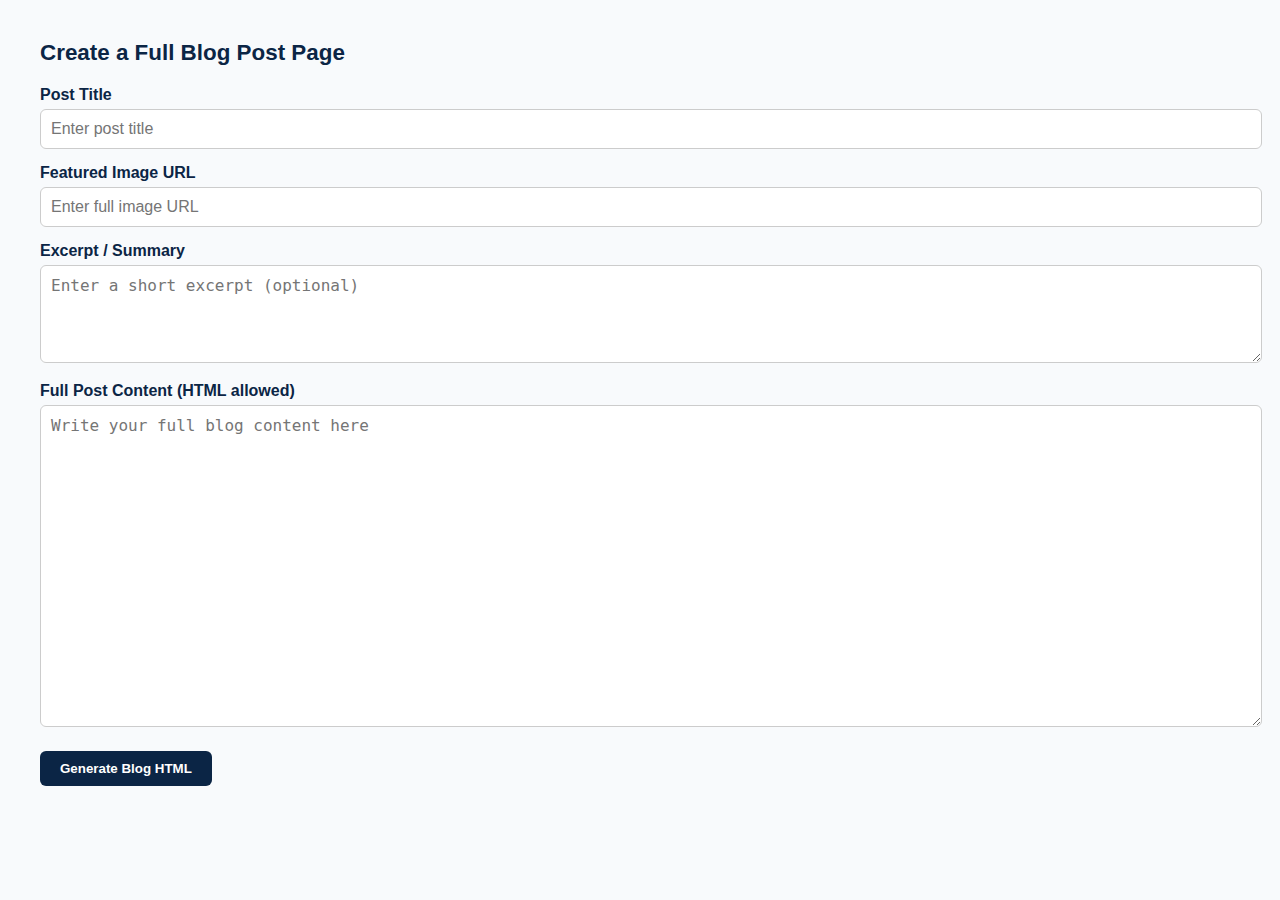
<file: create-post.html>
<!DOCTYPE html>
<html lang="en">
<head>
<meta charset="utf-8" />
<meta name="viewport" content="width=device-width,initial-scale=1" />
<title>Create Full Blog Post | Hope Renewed LLC</title>
<link rel="stylesheet" href="style.css" />
<style>
  body { font-family: 'Inter', Arial, sans-serif; background: #f8fafc; color: #0b2545; padding: 40px; }
  h1 { margin-bottom: 20px; }
  label { display:block; margin-top:15px; font-weight:600; }
  input, textarea { width: 100%; padding:10px; margin-top:5px; border-radius:6px; border:1px solid #ccc; font-size:1rem; }
  button { margin-top:20px; padding:10px 20px; border:none; border-radius:6px; background:#0b2545; color:#fff; font-weight:700; cursor:pointer; }
  button:hover { background:#133767; }
  .response { margin-top:15px; font-weight:600; }
  .response.success { color:#16a34a; }
  .response.error { color:#dc2626; }
  textarea.content { height: 300px; }
</style>
</head>
<body>

<h1>Create a Full Blog Post Page</h1>

<form id="blog-form">
  <label for="title">Post Title</label>
  <input type="text" id="title" placeholder="Enter post title" required>

  <label for="image">Featured Image URL</label>
  <input type="text" id="image" placeholder="Enter full image URL" required>

  <label for="excerpt">Excerpt / Summary</label>
  <textarea id="excerpt" rows="4" placeholder="Enter a short excerpt (optional)"></textarea>

  <label for="content">Full Post Content (HTML allowed)</label>
  <textarea id="content" class="content" placeholder="Write your full blog content here" required></textarea>

  <button type="submit">Generate Blog HTML</button>
  <p id="response" class="response"></p>
</form>

<script>
const form = document.getElementById('blog-form');
const responseEl = document.getElementById('response');

form.addEventListener('submit', function(e){
  e.preventDefault();

  const title = document.getElementById('title').value.trim();
  const image = document.getElementById('image').value.trim();
  const excerpt = document.getElementById('excerpt').value.trim();
  const content = document.getElementById('content').value.trim();

  if (!title || !content || !excerpt) {
    responseEl.textContent = "❌ Title, Excerpt, and Content are required.";
    responseEl.className = "response error";
    return;
  }

  // Prepare blog content HTML
  const blogHTML = `
    <article class="post">
      <img src="${image}" alt="${title}">
      <div class="post-content">
        <h1>${title}</h1>
        ${excerpt ? `<p class="lead">${excerpt}</p>` : ''}
        <div>${content}</div>
      </div>
    </article>
  `;

  // Wrap in full page template
  const fullHTML = `<!DOCTYPE html>
<html lang="en">
<head>
<meta charset="utf-8" />
<meta name="viewport" content="width=device-width,initial-scale=1" />
<title>${title} | Hope Renewed LLC</title>
<link rel="stylesheet" href="style.css" />
<link rel="icon" href="https://hope-renewed.us/images/logo.png" type="image/png">
</head>
<body>

<div class="top-strip">
  EMERGENCY 24/7 RESPONSE — CALL NOW: <a class="phone" href="tel:9363375993">936-337-5993</a>
</div>

<header>
  <div class="brand">
    <img src="https://hope-renewed.us/images/logo.png" alt="Hope Renewed LLC logo" class="logo">
    <div>
      <p>Compassionate biohazard & trauma scene cleanup — Conroe, Houston & surrounding areas</p>
    </div>
  </div>
  <a class="btn-call" href="tel:9363375993">Call: 936-337-5993</a>
</header>

<main>
  <section class="hero">
    <div class="hero-left">
      <div class="eyebrow">AMDECON CERTIFIED • LICENSED & INSURED • 24/7 EMERGENCY RESPONSE</div>
      <h2>${title}</h2>
      ${excerpt ? `<p class="lead">${excerpt}</p>` : ''}
    </div>
  </section>

  <section class="blog-section">
    <div class="blog-grid">
      ${blogHTML}
    </div>
  </section>
</main>

<footer>
  <p>&copy; ${new Date().getFullYear()} Hope Renewed LLC | Serving Conroe, Houston & surrounding Texas areas<br>
  <a href="mailto:forrest.w@hope-renewed.us">forrest.w@hope-renewed.us</a> | 
  <a href="tel:9363375993">936-337-5993</a></p>
</footer>

</body>
</html>`;

  // Generate downloadable HTML file
  const blob = new Blob([fullHTML], {type:"text/html"});
  const downloadLink = document.createElement("a");
  downloadLink.href = URL.createObjectURL(blob);
  downloadLink.download = `${title.replace(/\s+/g,'-').toLowerCase()}.html`;
  downloadLink.click();

  responseEl.textContent = "✅ Full blog HTML generated successfully!";
  responseEl.className = "response success";
  form.reset();
});
</script>

</body>
</html>
</file>
<file: style.css>
:root {
  --navy: #0b2545;
  --accent: #133767;
  --white: #ffffff;
  --muted: #6b7280;
  --danger: #e53935;
}

body {
  margin: 0;
  font-family: 'Inter', Arial, sans-serif;
  color: var(--navy);
  background: #f8fafc;
}

/* Top Strip */
.top-strip {
  background: linear-gradient(90deg, #b91c1c, #ef4444);
  color: #fff;
  text-align: center;
  padding: 8px;
  font-weight: 700;
  font-size: 0.95rem;
}

.top-strip .phone {
  color: #fff;
  text-decoration: underline;
}

/* Header */
header {
  background: var(--white);
  display: flex;
  justify-content: space-between;
  align-items: center;
  padding: 20px 10%;
  box-shadow: 0 4px 10px rgba(0,0,0,0.05);
}

.brand {
  display: flex;
  align-items: center;
  gap: 15px;
}

.logo {
  height: 70px;
  width: auto;
}

@media (max-width:600px) {
  .logo { height: 60px; }
}

h1 {
  margin: 0;
  font-size: 1.4rem;
}

.btn-call {
  background: var(--navy);
  color: var(--white);
  text-decoration: none;
  padding: 10px 16px;
  border-radius: 8px;
  font-weight: 700;
}

/* Hero Section */
.hero {
  display: grid;
  grid-template-columns: 1fr 400px;
  align-items: start;
  padding: 50px 10%;
  gap: 30px;
}

.hero-left .eyebrow {
  background: #e5e7eb;
  padding: 6px 10px;
  border-radius: 999px;
  font-weight: 600;
  display: inline-block;
  margin-bottom: 10px;
}

.hero-left h2 {
  font-size: 2rem;
  margin: 0 0 15px;
}

.hero-left p.lead {
  color: var(--muted);
  line-height: 1.6;
  margin-bottom: 15px;
}

.hero-left .trusted {
  display: flex;
  flex-wrap: wrap;
  gap: 10px;
  margin-bottom: 15px;
}

.badge {
  background: #f1f5f9;
  padding: 6px 10px;
  border-radius: 8px;
  font-weight: 600;
}

.badge.amdecon {
  background: var(--accent);
  color: var(--white);
}

/* Card/Form */
.card {
  background: var(--white);
  padding: 20px;
  border-radius: 10px;
  box-shadow: 0 4px 20px rgba(0,0,0,0.1);
}

.card h3 {
  margin-top: 0;
  margin-bottom: 10px;
}

input, textarea {
  width: 100%;
  padding: 10px;
  border-radius: 6px;
  border: 1px solid #ccc;
  font-size: 1rem;
}

input:focus, textarea:focus {
  outline: none;
  border-color: var(--accent);
}

.submit {
  background: var(--navy);
  color: #fff;
  border: none;
  padding: 10px;
  border-radius: 6px;
  cursor: pointer;
  font-weight: 700;
  transition: background 0.3s;
}

.submit:hover {
  background: var(--accent);
}

.response {
  text-align: center;
  font-weight: 700;
  margin-top: 10px;
  opacity: 0;
  transition: opacity 0.5s;
}

.response.show { opacity: 1; }
.response.success { color: #16a34a; }
.response.error { color: #dc2626; }

/* Services Section */
.services {
  display: grid;
  grid-template-columns: repeat(auto-fit, minmax(250px, 1fr));
  gap: 20px;
  padding: 50px 10%;
}

.service-card {
  background: #fff;
  padding: 20px;
  border-radius: 10px;
  box-shadow: 0 4px 15px rgba(0,0,0,0.05);
}

.service-card img {
  width: 100%;
  height: 150px;
  object-fit: cover;
  border-radius: 6px;
}

.service-card h4 {
  margin-top: 10px;
  margin-bottom: 8px;
}

/* Footer */
footer {
  background: var(--navy);
  color: #fff;
  text-align: center;
  padding: 20px;
}

footer a {
  color: #fff;
  text-decoration: underline;
}

/* Responsive Hero */
@media (max-width: 900px) {
  .hero {
    grid-template-columns: 1fr;
    padding: 40px 5%;
    gap: 25px;
  }

  .hero-left, .card {
    width: 100%;
  }
}
</file>
